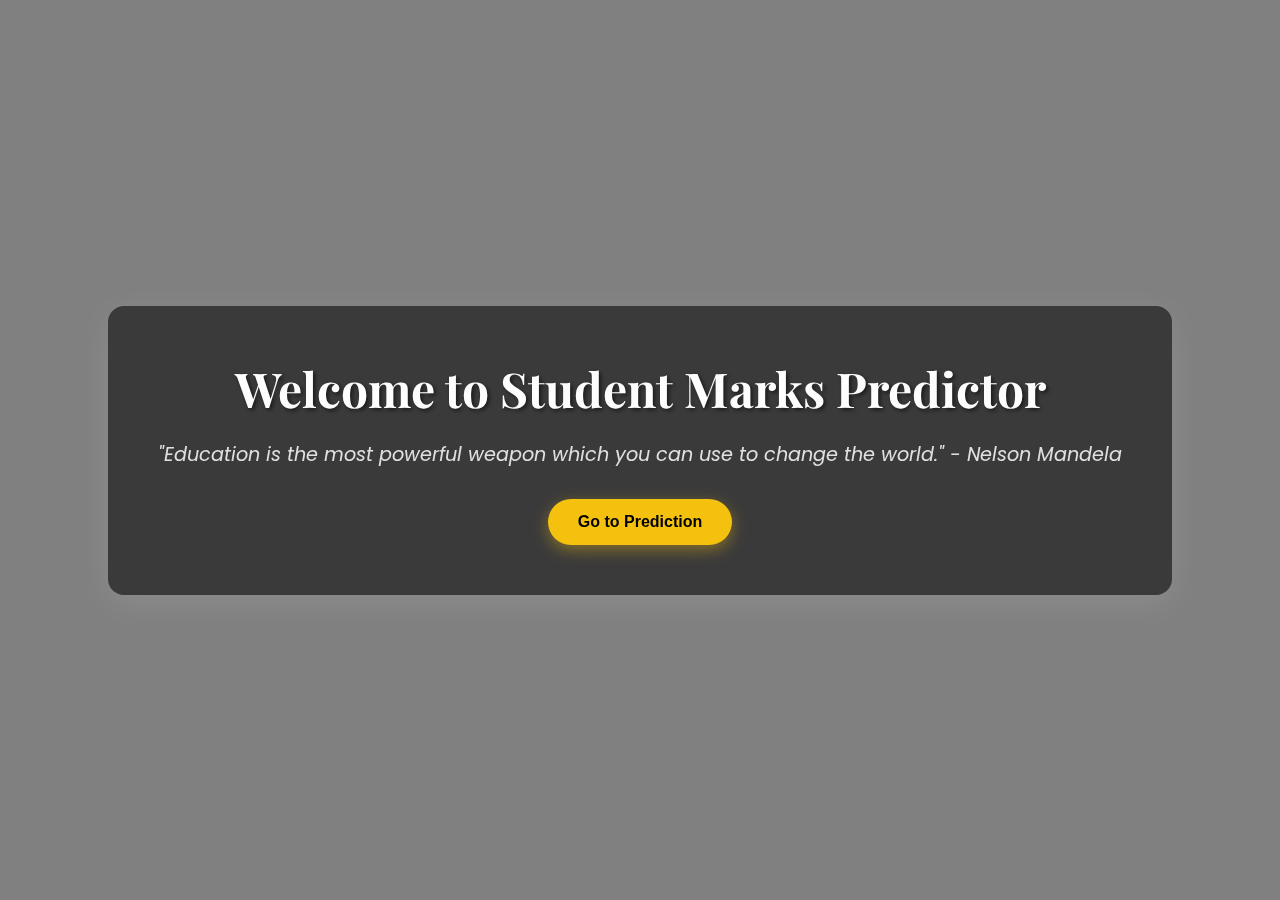
<file: templates/index.html>
<!DOCTYPE html>
<html lang="en">
<head>
  <meta charset="UTF-8" />
  <meta name="viewport" content="width=device-width, initial-scale=1.0" />
  <title>Student Marks Predictor</title>
  <link href="https://fonts.googleapis.com/css2?family=Playfair+Display:ital@1&family=Poppins:wght@300;500;700&display=swap" rel="stylesheet">

  <style>
    * {
      margin: 0;
      padding: 0;
      box-sizing: border-box;
    }

    body {
      font-family: 'Poppins', sans-serif;
      background-image: url('https://images.unsplash.com/photo-1550439062-609e1531270e?auto=format&fit=crop&w=1470&q=80');
      background-size: cover;
      background-position: center;
      background-repeat: no-repeat;
      height: 100vh;
      color: #fff;
      display: flex;
      flex-direction: column;
      align-items: center;
      justify-content: center;
      backdrop-filter: brightness(0.5);
    }

    .container {
      text-align: center;
      background: rgba(0, 0, 0, 0.55);
      padding: 50px;
      border-radius: 16px;
      box-shadow: 0 8px 32px rgba(255, 255, 255, 0.1);
      animation: fadeIn 1.2s ease;
    }

    h1 {
      font-size: 3rem;
      font-family: 'Playfair Display', serif;
      margin-bottom: 20px;
      color: #fdfdfd;
      text-shadow: 2px 2px 4px rgba(0, 0, 0, 0.6);
    }

    .quote {
      font-size: 1.2rem;
      font-style: italic;
      margin-bottom: 30px;
      color: #e0e0e0;
    }

    .btn {
      padding: 14px 30px;
      background-color: #f4c10f;
      color: #000;
      font-weight: bold;
      border: none;
      border-radius: 25px;
      cursor: pointer;
      font-size: 1rem;
      transition: all 0.3s ease-in-out;
      box-shadow: 0 5px 15px rgba(244, 193, 15, 0.4);
    }

    .btn:hover {
      background-color: #000;
      color: #f4c10f;
      transform: scale(1.05);
    }

    @keyframes fadeIn {
      0% { opacity: 0; transform: translateY(-20px); }
      100% { opacity: 1; transform: translateY(0); }
    }

    @media (max-width: 600px) {
      h1 { font-size: 2rem; }
      .quote { font-size: 1rem; }
      .container { padding: 30px 20px; }
    }
  </style>
</head>
<body>

  <div class="container">
    <h1>Welcome to Student Marks Predictor</h1>
    <p class="quote">"Education is the most powerful weapon which you can use to change the world." - Nelson Mandela</p>

    <form action="/predictdata">
      <button class="btn">Go to Prediction</button>
    </form>
  </div>

</body>
</html>
</file>
